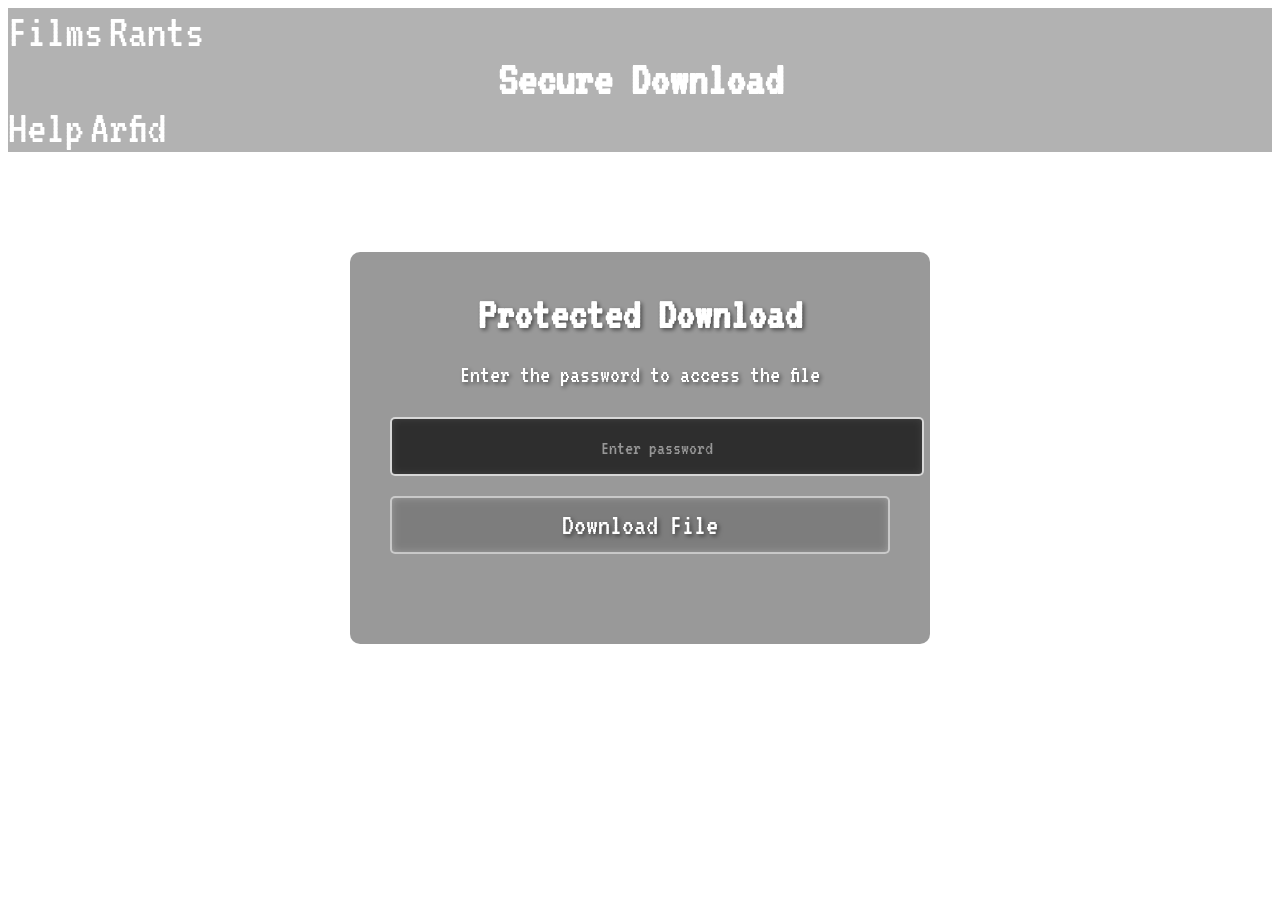
<file: all kids die.html>
<!DOCTYPE html>
<html lang="en">
<head>
    <meta charset="UTF-8">
    <meta name="viewport" content="width=device-width, initial-scale=1.0">
    <title>Password Protected Download</title>
    <link rel="stylesheet" href="style.css">
    <style>
        /* Additional styles specific to the download page */
        .download-container {
            max-width: 500px;
            margin: 100px auto;
            padding: 40px;
            background-color: rgba(0, 0, 0, 0.4);
            backdrop-filter: blur(5px);
            border-radius: 10px;
            text-align: center;
            color: #ffffff;
        }

        .download-container h1 {
            font-size: 45px;
            margin-bottom: 20px;
            color: #ffffff;
            text-shadow: 2px 2px 4px rgba(0, 0, 0, 0.5);
        }

        .download-container p {
            font-size: 25px;
            margin-bottom: 30px;
            color: #ffffff;
            text-shadow: 2px 2px 4px rgba(0, 0, 0, 0.5);
        }

        .password-input {
            width: 100%;
            padding: 15px;
            font-family: 'VT323', monospace;
            font-size: 25px;
            margin-bottom: 20px;
            border: 2px solid rgba(255, 255, 255, 0.3);
            border-radius: 5px;
            background-color: rgba(0, 0, 0, 0.3);
            color: #ffffff;
            text-align: center;
            backdrop-filter: blur(5px);
        }

        .password-input:focus {
            outline: none;
            border-color: rgba(255, 255, 255, 0.8);
            background-color: rgba(0, 0, 0, 0.5);
        }

        .password-input::placeholder {
            color: rgba(255, 255, 255, 0.5);
            font-size: 20px;
        }

        .download-btn {
            font-family: 'VT323', monospace;
            font-size: 30px;
            padding: 12px 40px;
            background-color: rgba(255, 255, 255, 0.2);
            color: #ffffff;
            border: 2px solid rgba(255, 255, 255, 0.5);
            border-radius: 5px;
            cursor: pointer;
            transition: all 0.3s ease;
            text-shadow: 2px 2px 4px rgba(0, 0, 0, 0.5);
            backdrop-filter: blur(5px);
            width: 100%;
        }

        .download-btn:hover {
            background-color: rgba(255, 255, 255, 0.3);
            border-color: rgba(255, 255, 255, 0.8);
            transform: scale(1.02);
        }

        .message {
            margin-top: 20px;
            font-size: 20px;
            min-height: 30px;
            color: #ffffff;
            text-shadow: 2px 2px 4px rgba(0, 0, 0, 0.5);
        }

        .success-message {
            color: #a5d6a5;
        }

        .error-message {
            color: #ffb3b3;
        }

        /* Navigation adjustments for download page */
        .top-nav {
            background-color: rgba(0, 0, 0, 0.3);
        }

        .site-title {
            color: #ffffff;
        }

        .nav-link {
            color: #ffffff;
        }

        /* Responsive adjustments */
        @media (max-width: 768px) {
            .download-container {
                margin: 50px 20px;
                padding: 30px;
            }

            .download-container h1 {
                font-size: 35px;
            }

            .download-btn {
                font-size: 25px;
            }
        }
    </style>
</head>
<body>
    <!-- Navigation (matching your style.css structure) -->
    <nav class="top-nav">
        <div class="nav-left">
            <a href="films.html" class="nav-link">Films</a>
            <a href="rants.html" class="nav-link">Rants</a>
        </div>
        <h1 class="site-title">Secure Download</h1>
        <div class="nav-right">
            <a href="help.html" class="nav-link">Help</a>
            <a href="index.html" class="nav-link">Arfid</a>
        </div>
    </nav>

    <!-- Main content -->
    <div class="content" style="background: none; backdrop-filter: none; max-width: none; margin: 0;">
        <div class="download-container">
            <h1>Protected Download</h1>
            <p>Enter the password to access the file</p>
            
            <input type="password" id="passwordInput" class="password-input" placeholder="Enter password" autofocus>
            
            <button onclick="checkPassword()" class="download-btn">Download File</button>
            
            <div id="message" class="message"></div>
        </div>
    </div>

    <script>
        // Set your password here
        const CORRECT_PASSWORD = "allkidsdieinflorida"; // Change this to your desired password
        
        // File details - change these to your actual file
        const FILE_URL = "https://drive.google.com/uc?export=download&id=1ivUnn2WK7kTkT3BOepa_4SH_B0u5oQvD"; // Replace with your file URL
        const FILE_NAME = "allkidsdieinflorida.pdf"; // Replace with desired filename

        function checkPassword() {
            const passwordInput = document.getElementById('passwordInput');
            const messageDiv = document.getElementById('message');
            const enteredPassword = passwordInput.value;

            if (enteredPassword === CORRECT_PASSWORD) {
                // Success message
                messageDiv.innerHTML = "Password correct! Download starting...";
                messageDiv.className = "message success-message";
                
                // Trigger download
                triggerDownload();
                
                // Clear password field
                passwordInput.value = "";
            } else {
                // Error message
                messageDiv.innerHTML = "ncorrect password. Please try again.";
                messageDiv.className = "message error-message";
                
                // Clear password field
                passwordInput.value = "";
                
                // Shake animation effect (optional)
                passwordInput.style.animation = "shake 0.5s ease-in-out";
                setTimeout(() => {
                    passwordInput.style.animation = "";
                }, 500);
            }
        }

        function triggerDownload() {
            // Method 1: If you want to download a file from a URL
            const link = document.createElement('a');
            link.href = FILE_URL;
            link.download = FILE_NAME;
            document.body.appendChild(link);
            link.click();
            document.body.removeChild(link);
            
            // Method 2: If you want to create a text file with content (uncomment to use)
            /*
            const content = "This is the content of your secret file!";
            const blob = new Blob([content], { type: 'text/plain' });
            const url = window.URL.createObjectURL(blob);
            const link = document.createElement('a');
            link.href = url;
            link.download = "secret-file.txt";
            document.body.appendChild(link);
            link.click();
            document.body.removeChild(link);
            window.URL.revokeObjectURL(url);
            */
        }

        // Allow Enter key to submit
        document.getElementById('passwordInput').addEventListener('keypress', function(e) {
            if (e.key === 'Enter') {
                checkPassword();
            }
        });

        // Add shake animation keyframes
        const style = document.createElement('style');
        style.textContent = `
            @keyframes shake {
                0%, 100% { transform: translateX(0); }
                10%, 30%, 50%, 70%, 90% { transform: translateX(-5px); }
                20%, 40%, 60%, 80% { transform: translateX(5px); }
            }
        `;
        document.head.appendChild(style);
    </script>
</body>
</html>
</file>
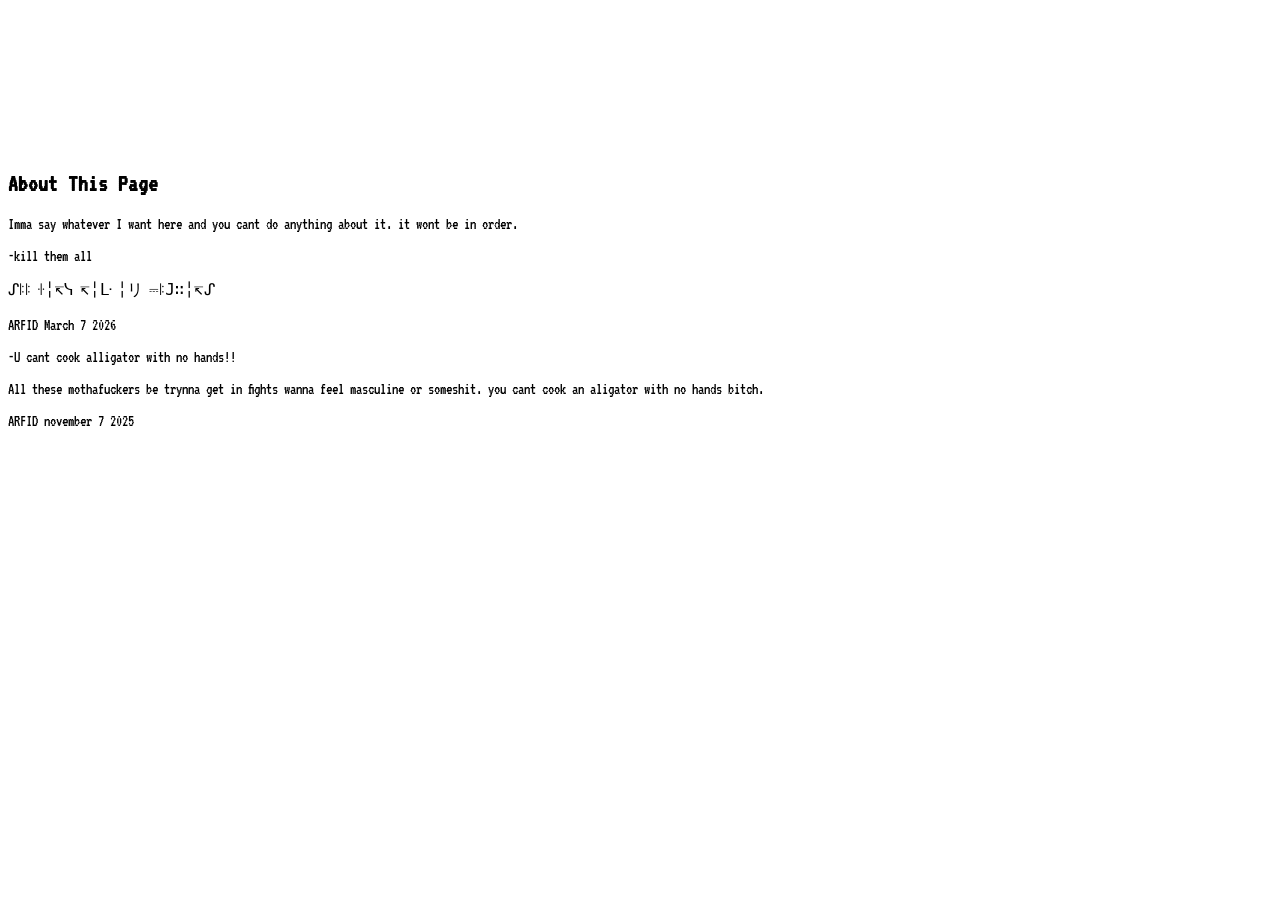
<file: rants.html>
<!DOCTYPE html>
<html lang="en">
<head>
    <meta charset="UTF-8">
    <meta name="viewport" content="width=device-width, initial-scale=1.0">
    <title>ARFID - Rants</title>
    <link rel="stylesheet" href="style.css">
</head>
<body>
    <!-- Navigation with links on either side of header -->
    <nav class="top-nav">
        <div class="nav-left">
            <a href="index.html" class="nav-link">Arfid</a>
        </div>
        
        <h1 class="site-title">RANTS</h1>
        
        <div class="nav-right">
            <a href="films.html" class="nav-link">Films</a>
        </div>
    </nav>

    <!-- Centered description box -->
    <div class="description-container">
        <div class="description-box">
            <h2 class="description-title">About This Page</h2>
            <div class="description-content">
                <p>Imma say whatever I want here and you cant do anything about it. it wont be in order.</p>
                

                
                <div class="description-signature">
                    <p> -kill them all</p>
                    <p>ᔑꖎꖎ ꖌ╎↸ᓭ ↸╎ᒷ ╎リ ⎓ꖎ𝙹∷╎↸ᔑ</p>
                    <span class="description-date">ARFID March 7 2026</span>
                </div>
            </div class="description-signature">
                    <p> -U cant cook alligator with no hands!!</p>
                    <p>All these mothafuckers be trynna get in fights wanna feel masculine or someshit. you cant cook an aligator with no hands bitch.</p>
                    <span class="description-date">ARFID november 7 2025</span>
                 </div>
    </div>
</body>
</html>
</file>
<file: style.css>
@font-face{
  font-family: 'vt323';
  src: url('VT323-Regular.ttf') format('truetype');
  font-weight: normal;
  font-style: normal;
}

*{
  font-family: 'vt323', monospace;
}

body {
  background-image: url('https://github.com/cebem1nt/dotfiles/blob/main/wallpapers/night_sunset_sky_blue_reflection_sun.jpg?raw=true');
  background-size: cover;
  background-position: center;
  background-repeat: no-repeat;
  background-attachment: fixed;
}

header {
  display: flex;
  justify-content: space-between;
  align-items: center;
  padding: 20px;
}

.left-links {
  display: flex;
  gap: 20px;
  justify-self: start;
}

.right-links {
  display: flex;
  gap: 20px;
  justify-self: end;
}

a {
  text-align: center;
  color: white;
  font-size: 48px;
  margin: 0;
  text-decoration: none;
}

h1 {
  text-align: center;
  color: white;
  font-size: 48px;
  margin: 0;
}
</file>
